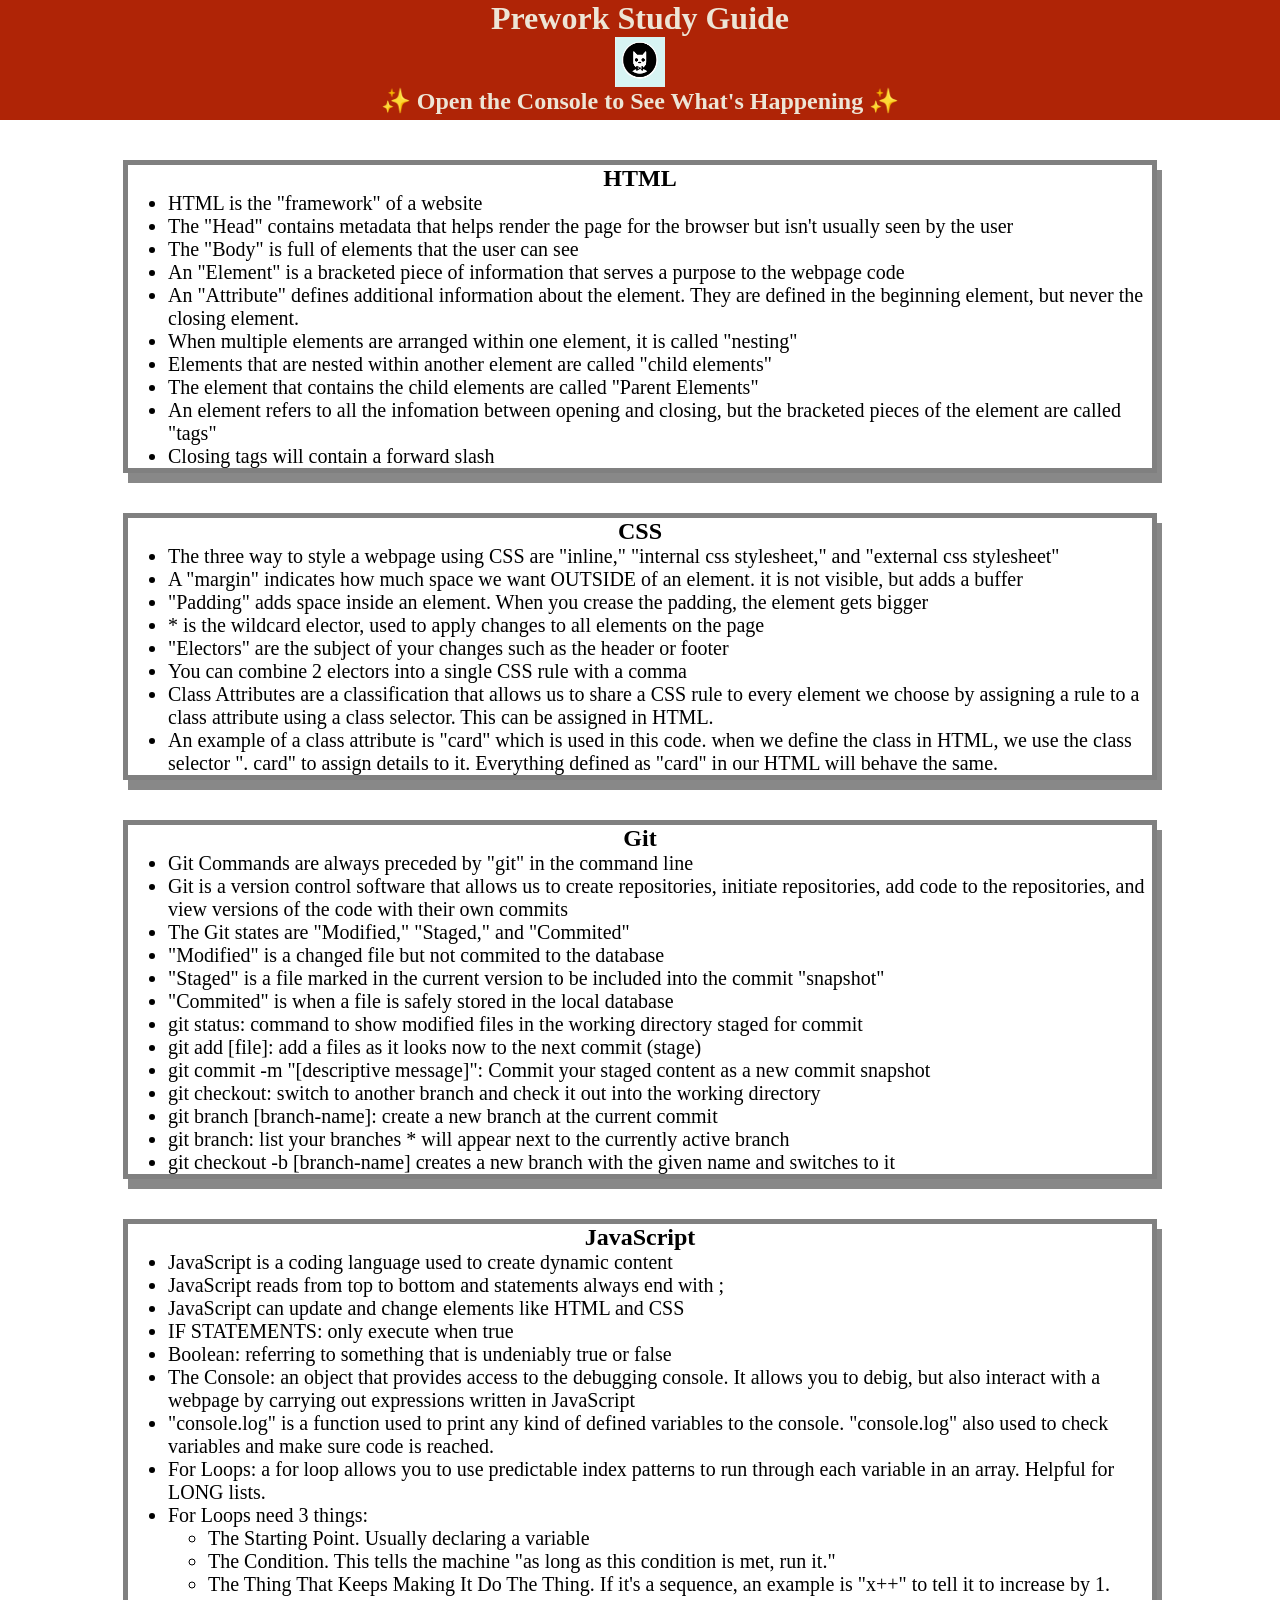
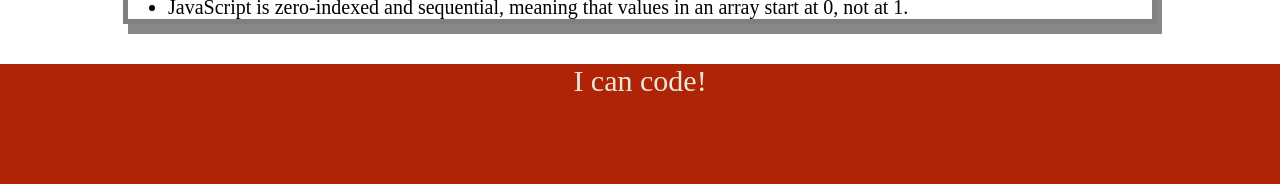
<file: docs/index.html>
<!DOCTYPE html>
<html lang="en">
  <head>
    <meta charset="UTF-8" />
    <meta http-equiv="X-UA-Compatible" content="IE=edge" />
    <meta name="viewport" content="width=device-width, initial-scale=1.0" />
    <link rel="stylesheet" href="./assets/style.css">
    <title>Prework Study Guide</title>
  </head>
  <body>
    <header id="header">
      <h1>Prework Study Guide</h1>
      <img src="./assets/bowtie-cat.png" alt="Profile image of cat wearing a bow tie." />
      <h2>✨ Open the Console to See What's Happening ✨</h2>
    </header>
    <main>
      <section class="card" id="html-section">
<h2>HTML</h2>
<ul>
  <li>HTML is the "framework" of a website</li>
  <li>The "Head" contains metadata that helps render the page for the browser but isn't usually seen by the user</li>
  <li>The "Body" is full of elements that the user can see</li>
  <li> An "Element" is a bracketed piece of information that serves a purpose to the webpage code</li>
  <li> An "Attribute" defines additional information about the element. They are defined in the beginning element, but never the closing element. </li>
<li> When multiple elements are arranged within one element, it is called "nesting"</li>
<li> Elements that are nested within another element are called "child elements"</li>
<li> The element that contains the child elements are called "Parent Elements"</li>
<li> An element refers to all the infomation between opening and closing, but the bracketed pieces of the element are called "tags"</li>
<li> Closing tags will contain a forward slash</li>
</ul>
      </section>
   
      <section class="card" id="css-section">
   <h2>CSS</h2>
   <ul>
    <li> The three way to style a webpage using CSS are "inline," "internal css stylesheet," and "external css stylesheet" </li>
   <li>A "margin" indicates how much space we want OUTSIDE of an element. it is not visible, but adds a buffer </li>
  <li> "Padding" adds space inside an element. When you crease the padding, the element gets bigger</li>
<li> * is the wildcard elector, used to apply changes to all elements on the page</li>
<li>"Electors" are the subject of your changes such as the header or footer</li>
<li>You can combine 2 electors into a single CSS rule with a comma</li> 
<li>Class Attributes are a classification that allows us to share a CSS rule to every element we choose by assigning a rule to a class attribute using a class selector. This can be assigned in HTML. </li>
<li> An example of a class attribute is "card" which is used in this code. when we define the class in HTML, we use the class selector ". card" to assign details to it. Everything defined as "card" in our HTML will behave the same.</li>
</ul>
      </section>
   
      <section class="card" id="git-section">
   <h2>Git</h2>
   <ul>
    <li>Git Commands are always preceded by "git" in the command line</li>
    <li>Git is a version control software that allows us to create repositories, initiate repositories, add code to the repositories, and view versions of the code with their own commits</li>
    <li> The Git states are "Modified," "Staged," and "Commited"</li>
    <li> "Modified" is a changed file but not commited to the database</li>
    <li> "Staged" is a file marked in the current version to be included into the commit "snapshot" </li>
      <li> "Commited" is when a file is safely stored in the local database</li>
<li> git status: command to show modified files in the working directory staged for commit</li>
<li>git add [file]: add a files as it looks now to the next commit (stage)</li>
<li> git commit -m "[descriptive message]": Commit your staged content as a new commit snapshot</li>
<li>git checkout: switch to another branch and check it out into the working directory</li>
<li> git branch [branch-name]: create a new branch at the current commit</li>
<li>git branch: list your branches * will appear next to the currently active branch</li>    
<li> git checkout -b [branch-name] creates a new branch with the given name and switches to it</li>   
</ul>
      </section>
   
      <section class="card" id="javascript-section">
   <h2>JavaScript</h2>
   <ul>
    <li>JavaScript is a coding language used to create dynamic content</li>
    <li>JavaScript reads from top to bottom and statements always end with ;</li>
<li>JavaScript can update and change elements like HTML and CSS</li>
<li>IF STATEMENTS: only execute when true</li>
<li>Boolean: referring to something that is undeniably true or false</li>
<li>The Console: an object that provides access to the debugging console. It allows you to debig, but also interact with a webpage by carrying out expressions written in JavaScript</li>
<li> "console.log" is a function used to print any kind of defined variables to the console. "console.log" also used to check variables and make sure code is reached. </li>
<li>For Loops: a for loop allows you to use predictable index patterns to run through each variable in an array. Helpful for LONG lists.</li>
<li>For Loops need 3 things:</li>  
    <ul>
      <li>The Starting Point. Usually declaring a variable</li>
      <li>The Condition. This tells the machine "as long as this condition is met, run it."</li>
      <li>The Thing That Keeps Making It Do The Thing. If it's a sequence, an example is "x++" to tell it to increase by 1.</li>
    </ul>
  <li>JavaScript is zero-indexed and sequential, meaning that values in an array start at 0, not at 1.</li>
</ul>
      </section>
    </main>

    <footer>
      <p>I can code!</p>
    </footer>
    <script src="./assets/script.js"></script>
  </body>
</html>
</file>
<file: docs/assets/style.css>
* {
    margin: 0;
    padding: 0;
}
header,
footer {
    width: 100%;
    height: 120px;
    background-color: #AF2406;
    color: #EDE5D6;
}
h1,
h2 {
    text-align: center;
}
img {
    display: block;
    height: 50px;
    width: 50px;
    margin-left: auto;
    margin-right: auto;
}
ul {
    padding-left: 40px;
    font-size: 20px;
}
p {
    text-align: center;
    font-size: 30px;
}
.card {
    width: 80%;
    margin: 40px auto;
    border: 5px solid gray;
    box-shadow: 5px 10px #888888;
  }
</file>
